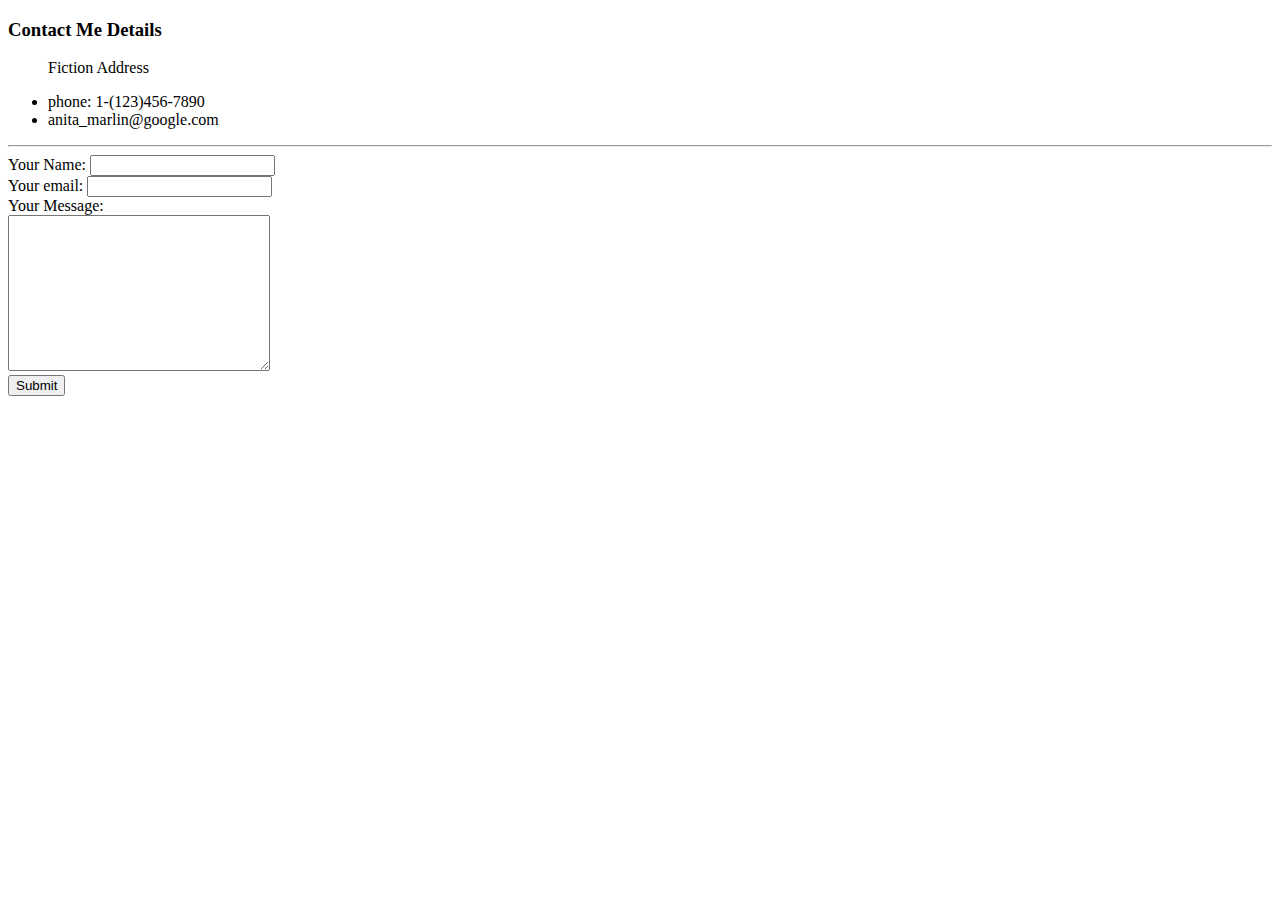
<file: ContactMe.html>
<!DOCTYPE html>
<html lang="en" dir="ltr">
  <head>
    <meta charset="utf-8">
    <title>Contact Me</title>
  </head>
  <body>
    <h3>Contact Me Details</h3>
    <ul>
      <p>Fiction Address</p>
      <li>phone: 1-(123)456-7890</li>
      <li>anita_marlin@google.com</li>
    </ul>
  </body>
  <hr>
  <form class="" action="mailto:anita_ma@hotmail.com" method="post" enctype="text/plain">
    <label>Your Name:</label>
    <input type="text" name="Your Name" value=""><br>
    <label for="">Your email:</label>
    <input type="email" name="Your email" value=""><br>
    <label for="">Your Message:</label><br>
    <textarea name="Your Message" rows="10" cols="30"></textarea><br>
    <input type="submit">

  </form>
</html>
</file>
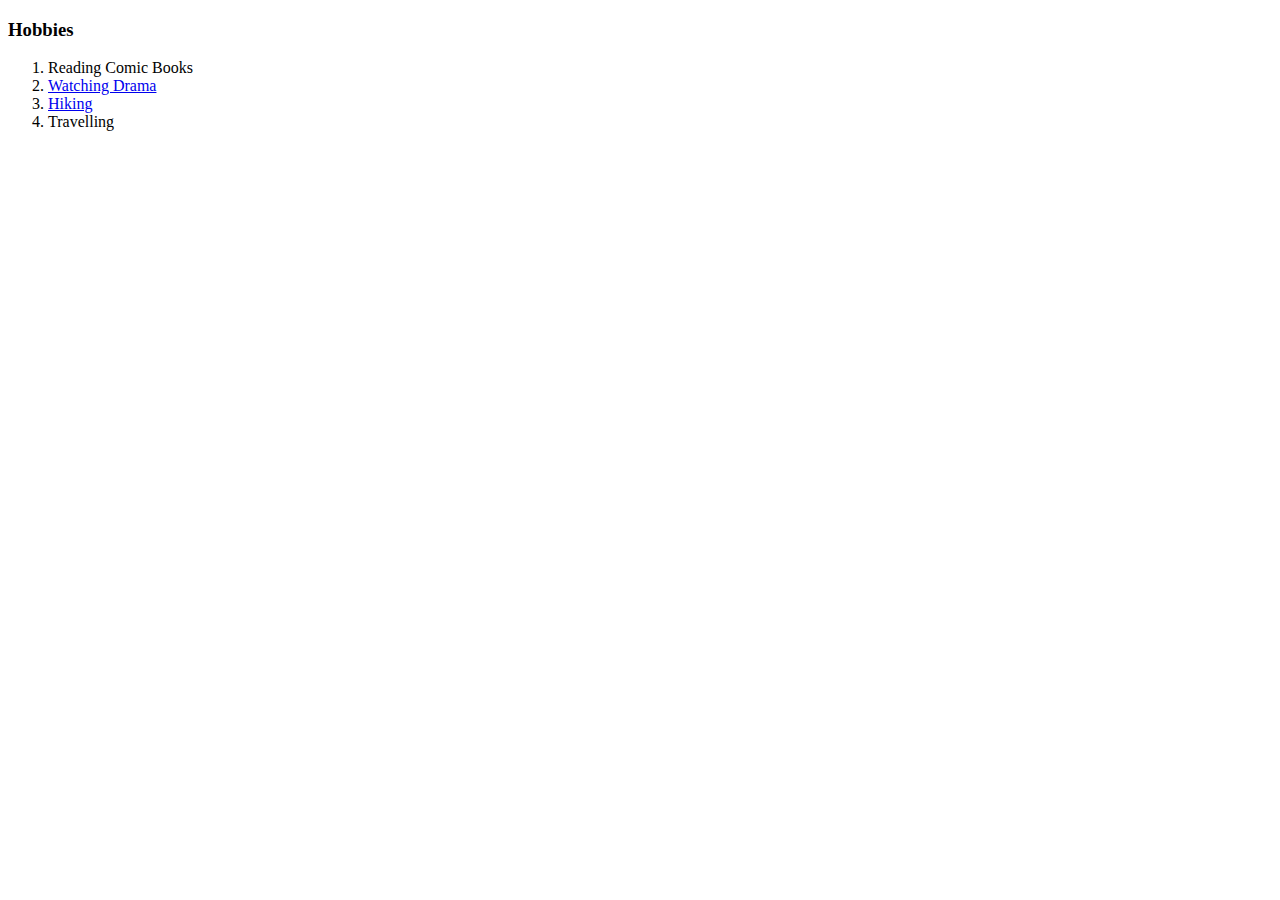
<file: Hobbies.html>
<!DOCTYPE html>
<html lang="en" dir="ltr">
  <head>
    <meta charset="utf-8">
    <title>My Hobbies</title>
  </head>
  <body>
    <h3>Hobbies</h3>
    <ol>
      <li>Reading Comic Books</li>
    <li><a href="https://www.netflix.com">Watching Drama</a></li>
    <li><a href="https://www.youtube.com/watch?v=poyWuEA6HT0">Hiking</a></li>
      <li>Travelling</li>
    </ol>
  </body>
</html>
</file>
